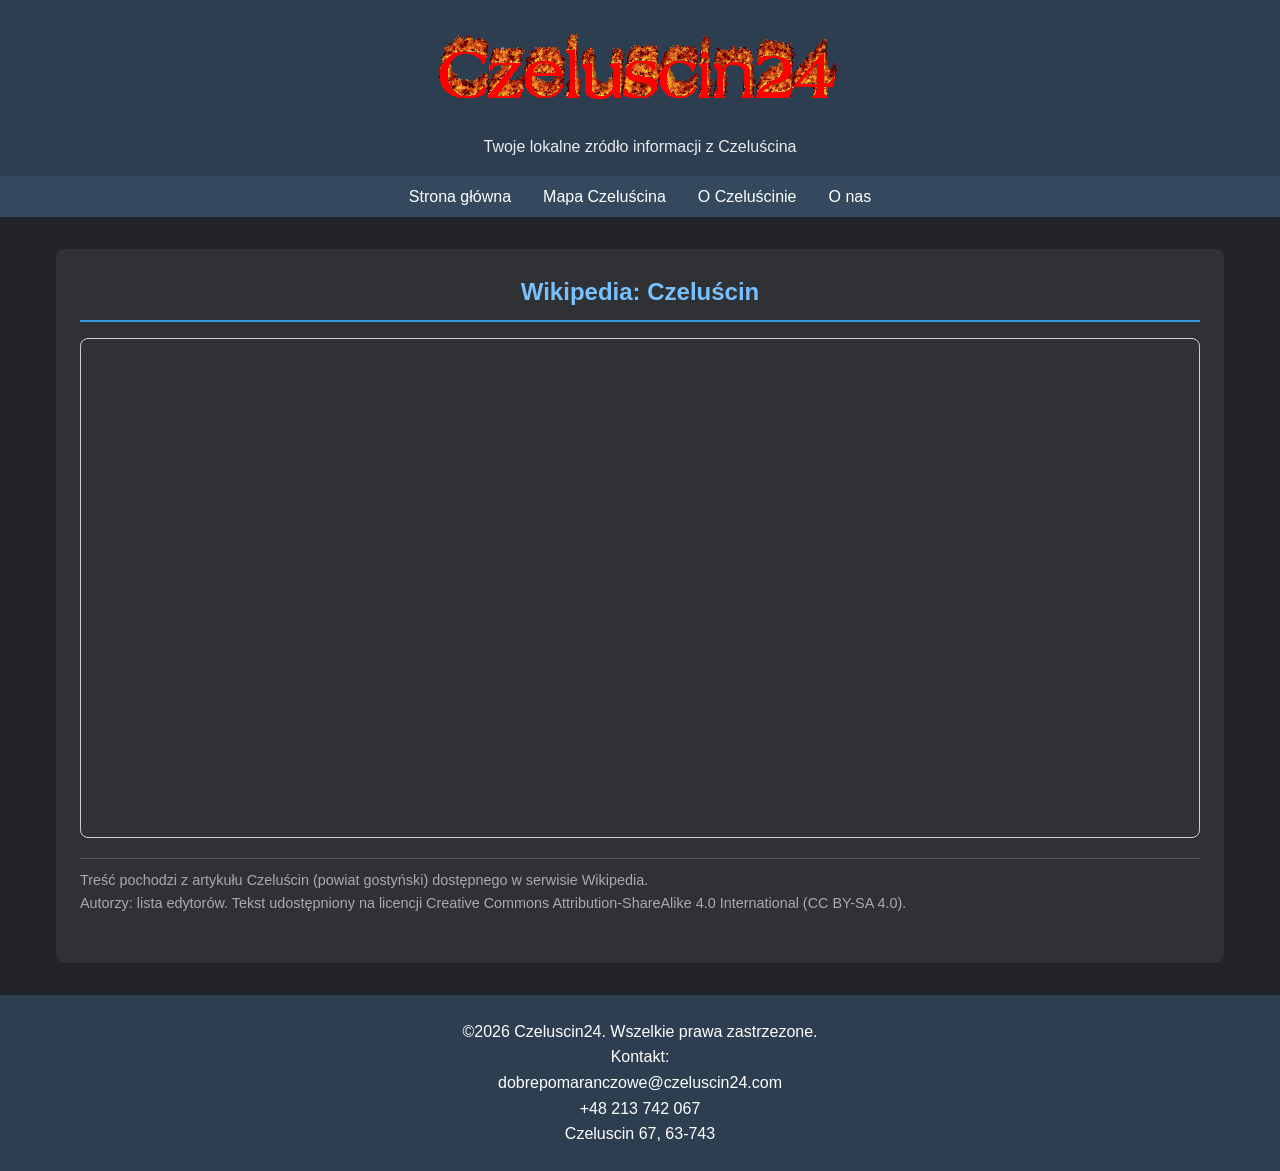
<file: czeluscin-info.html>
<!DOCTYPE html>
<html lang="pl">
<head>
    <meta charset="UTF-8">
    <meta name="viewport" content="width=device-width, initial-scale=1.0">
    <title>O Czeluścinie - Czeluscin24</title>
    <link rel="icon" type="image/x-icon" href="zartobliwelogo.ico">
    <link rel="stylesheet" href="style.css">
</head>
<body>
    <header>
        <div class="logo">
            <a href="https://czeluscin24.github.io/">
                <img src="logo.gif" alt="Czeluscin24" style="max-width: 100%; height: auto;">
            </a>
        </div>
        <div class="tagline">Twoje lokalne zródło informacji z Czeluścina</div>
    </header>

    <nav>
        <ul>
            <li><a href="https://czeluscin24.github.io/">Strona główna</a></li>
            <li><a href="map.html" class="active">Mapa Czeluścina</a></li>
            <li><a href="czeluscin-info.html" target="_blank">O Czeluścinie</a></li>
            <li><a href="about.html">O nas</a></li>
        </ul>
    </nav>

   <div style="max-width: 1200px; margin: 2rem auto; padding: 0 1rem;">
        <div class="news-section" style="text-align: center;">
            <h2 style="color: #79c0ff; margin-bottom: 1rem; border-bottom: 2px solid #3498db; padding-bottom: 0.5rem;">
                Wikipedia: Czeluścin
            </h2>
            <iframe
                src="https://pl.wikipedia.org/wiki/Czelu%C5%9Bcin_(powiat_gosty%C5%84ski)"
                width="100%"
                height="500"
                style="border:1px solid #ccc; border-radius: 8px; margin: 0 auto; display: block;"
                title="Wikipedia: Czeluscin">
            </iframe>
            <footer style="font-size: 0.9em; color: #aaa; background-color: #303134; margin-top: 20px; border-top: 1px solid #555; padding-top: 10px; text-align: left;">
                <p>Treść pochodzi z artykułu <a href="https://pl.wikipedia.org/wiki/Czelu%C5%9Bcin_(powiat_gosty%C5%84ski)" target="_blank">Czeluścin (powiat gostyński)</a> dostępnego w serwisie Wikipedia.</p>
                <p>Autorzy: <a href="https://pl.wikipedia.org/w/index.php?title=Czelu%C5%9Bcin_(powiat_gosty%C5%84ski)&action=history" target="_blank">lista edytorów</a>. Tekst udostępniony na licencji <a href="https://creativecommons.org/licenses/by-sa/4.0/" target="_blank">Creative Commons Attribution-ShareAlike 4.0 International (CC BY-SA 4.0)</a>.</p>
            </footer>
        </div>
    </div>

    <footer>
        <p>©2026 Czeluscin24. Wszelkie prawa zastrzezone.</p>
        <p>
            Kontakt: <br>
            <a href="https://www.tiktok.com/@czeluscin24"
               target="_blank"
               class="tooltip"
               data-tooltip="Tak na powaznie, po prostu napisz do nas na TikToku: @czeluscin24">
               dobrepomaranczowe@czeluscin24.com
            </a> <br>
            +48 213 742 067 <br>
            Czeluscin 67, 63-743
        </p>
    </footer>
</body>
</html>
</file>
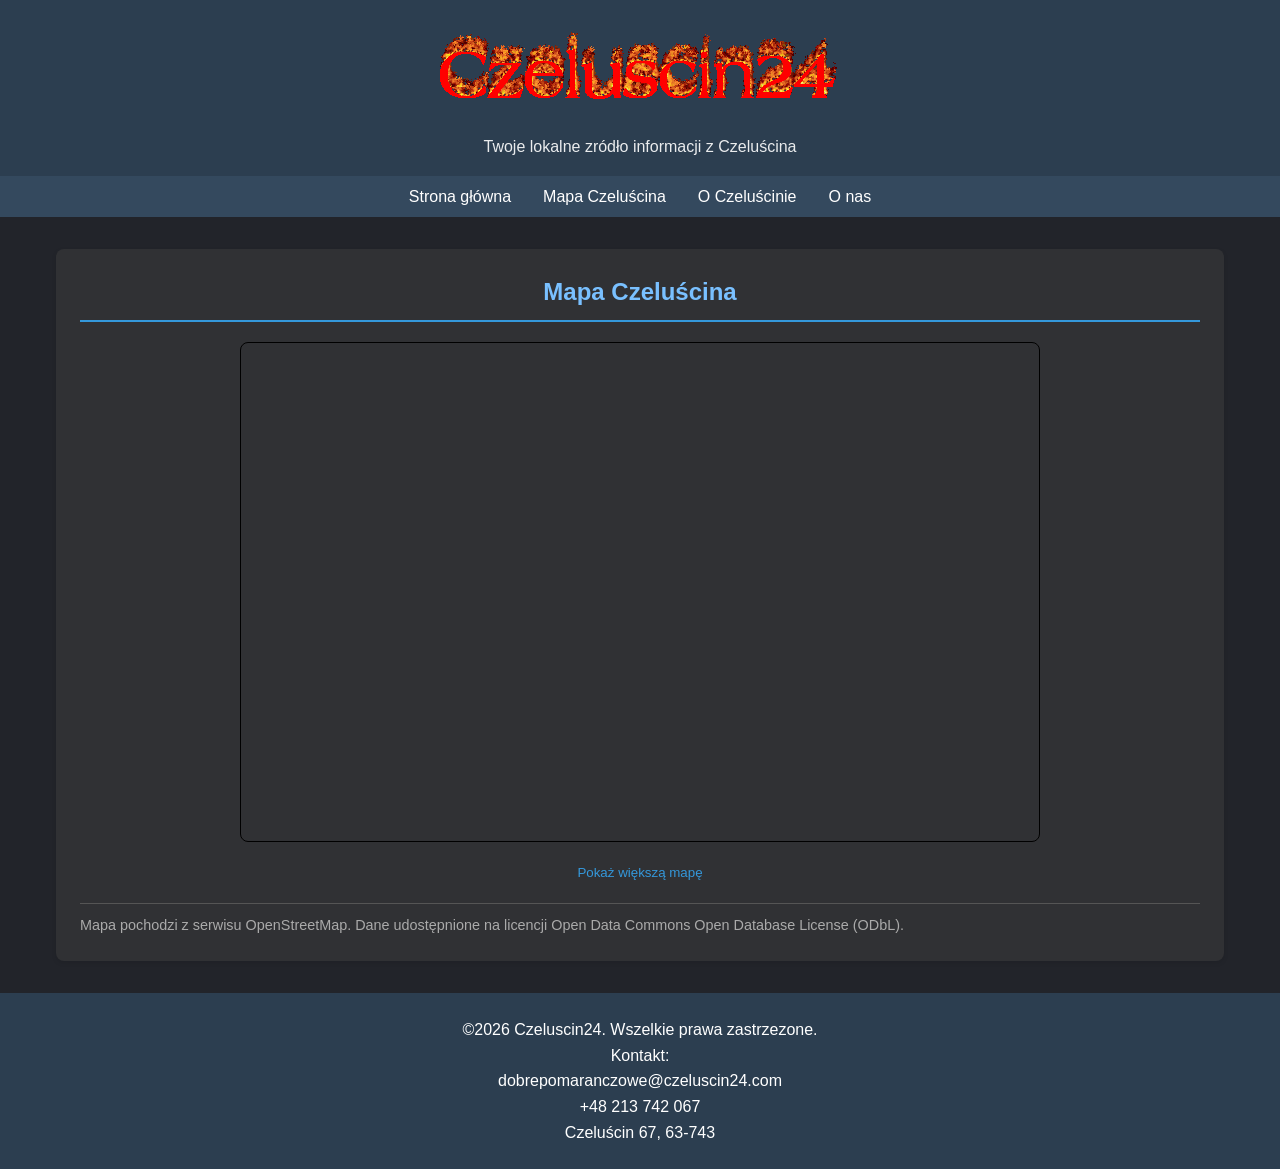
<file: map.html>
<!DOCTYPE html>
<html lang="pl">
<head>
    <meta charset="UTF-8">
    <meta name="viewport" content="width=device-width, initial-scale=1.0">
    <title>Mapa - Czeluscin24</title>
    <link rel="icon" type="image/x-icon" href="zartobliwelogo.ico">
    <link rel="stylesheet" href="style.css">
</head>
<body>
    <header>
        <div class="logo">
    <a href="https://czeluscin24.github.io/">
        <img src="logo.gif" alt="Czeluścin24" style="max-width: 100%; height: auto;">
    </a>
</div>
        <div class="tagline">Twoje lokalne zródło informacji z Czeluścina</div>
    </header>

    <nav>
        <ul>
            <li><a href="https://czeluscin24.github.io/">Strona główna</a></li>
            <li><a href="map.html">Mapa Czeluścina</a></li>
            <li><a href="czeluscin-info.html">O Czeluścinie</a></li>
            <li><a href="about.html">O nas</a></li>
        </ul>
    </nav>
<div style="max-width: 1200px; margin: 2rem auto; padding: 0 1rem;">
    <div class="news-section" style="text-align: center;">
        <h2 style="color:#79c0ff; margin-bottom: 1rem; border-bottom: 2px solid #3498db; padding-bottom: 0.5rem;">
            Mapa Czeluścina
        </h2>
        <div class="map-container">
            <iframe
                src="https://www.openstreetmap.org/export/embed.html?bbox=17.161052227020267%2C51.727752514563655%2C17.168133258819584%2C51.730646506057035&amp;layer=mapnik&amp;marker=51.72919952457415%2C17.164592500000026"
                frameborder="0"
                allowfullscreen>
            </iframe>
        </div>
        <small>
            <a href="https://www.openstreetmap.org/?mlat=51.729200&amp;mlon=17.164593#map=18/51.729200/17.164593" target="_blank">
                Pokaż większą mapę
            </a>
        </small>
        <div style="font-size: 0.9em; color: #aaa; margin-top: 20px; border-top: 1px solid #555; padding-top: 10px; text-align: left;">
            <p>Mapa pochodzi z serwisu <a href="https://www.openstreetmap.org/copyright" target="_blank" style="color: #aaa; text-decoration: none;">OpenStreetMap</a>. Dane udostępnione na licencji <a href="https://opendatacommons.org/licenses/odbl/" target="_blank" style="color: #aaa; text-decoration: none;">Open Data Commons Open Database License (ODbL)</a>.</p>
        </div>
    </div>
</div>

    <footer>
        <p>©2026 Czeluscin24. Wszelkie prawa zastrzezone.</p>
        <p>Kontakt: <br>
            <a href="https://www.tiktok.com/@czeluscin24" target="_blank"
   class="tooltip"
   data-tooltip="Tak na poważnie, po prostu napisz do nas na TikToku: @czeluscin24">
   dobrepomaranczowe@czeluscin24.com
</a> <br>
            +48 213 742 067 <br>
        Czeluścin 67, 63-743 </p>
    </footer>
</body>
</html>
</file>
<file: style.css>
* {
    margin: 0;
    padding: 0;
    box-sizing: border-box;
    font-family: 'Segoe UI', Tahoma, Geneva, Verdana, sans-serif;
}

body {
    background-color: #22242a;
    color: #333;
    line-height: 1.6;
}

header {
    background-color: #2c3e50;
    color: white;
    padding: 1rem 0;
    text-align: center;
    box-shadow: 0 2px 5px rgba(0,0,0,0.1);
}

.logo {
    font-size: 2rem;
    font-weight: bold;
    margin-bottom: 0.5rem;
}

.tagline {
    font-size: 1rem;
    opacity: 0.9;
}

nav {
    background-color: #34495e;
    padding: 0.5rem;
}

nav ul {
    display: flex;
    justify-content: center;
    list-style: none;
}

nav ul li {
    margin: 0 1rem;
}

nav ul li a {
    color: white;
    text-decoration: none;
    font-weight: 500;
}

nav ul li a:hover {
    text-decoration: underline;
}

.container {
    max-width: 1200px;
    margin: 2rem auto;
    padding: 0 1rem;
    display: grid;
    grid-template-columns: 2fr 1fr;
    gap: 2rem;
}

.news-section {
    background-color: #303134;
    padding: 1.5rem;
    border-radius: 8px;
    box-shadow: 0 2px 5px rgba(0,0,0,0.1);
}

.news-section h2 {
    color: #79c0ff;
    margin-bottom: 1rem;
    border-bottom: 2px solid #3498db;
    padding-bottom: 0.5rem;
}

.news-item {
    margin-bottom: 1.5rem;
    padding-bottom: 1rem;
    border-bottom: 1px solid #eee;
    color: white;
}

.news-item:last-child {
    border-bottom: none;
}

.news-item h3 {
    color: #3498db;
    margin-bottom: 0.5rem;
}

.news-item .date {
    color: #7f8c8d;
    font-size: 0.9rem;
    margin-bottom: 0.5rem;
}

.news-item p {
    color: white;
}

.news-item ul,
.news-item li {
    color: white; 
    margin-left: 20px; 
}

.weather-section {
    background-color: #303134;
    padding: 1.5rem;
    border-radius: 8px;
    box-shadow: 0 2px 5px rgba(0,0,0,0.1);
    margin-bottom: 2rem;
}

.weather-section h2 {
    color: #79c0ff;
    margin-bottom: 1rem;
    border-bottom: 2px solid #f39c12;
    padding-bottom: 0.5rem;
}

#weather {
    display: flex;
    align-items: center;
    gap: 1rem;
    font-size: 1.1rem;
    color: white;
}

.weather-icon {
    font-size: 2.5rem;
}


.tiktok-section {
    background-color: #303134;
    padding: 1.5rem;
    border-radius: 8px;
    box-shadow: 0 2px 5px rgba(0,0,0,0.1);
}

.tiktok-section h2 {
    color: #79c0ff;
    margin-bottom: 1rem;
    border-bottom: 2px solid #ff006e;
    padding-bottom: 0.5rem;
}


footer {
    background-color: #2c3e50;
    color: white;
    text-align: center;
    padding: 1.5rem 0;
    margin-top: 2rem;
}

.social-links {
    margin: 1rem 0;
}

.social-links a {
    color: white;
    margin: 0 0.5rem;
    font-size: 1.2rem;
    text-decoration: none;
}


@media (max-width: 768px) {
    .container {
        grid-template-columns: 1fr;
    }
}


.about-section {
    max-width: 1200px;
    margin: 2rem auto;
    padding: 0 1rem 2rem;
    background-color: #303134;
    border-radius: 8px;
    box-shadow: 0 2px 5px rgba(0,0,0,0.1);
}

.about-section h2 {
    color: #79c0ff;
    margin-bottom: 1rem;
    border-bottom: 2px solid #27ae60;
    padding-bottom: 0.5rem;
    text-align: center;
}

.about-section p {
    margin-bottom: 1rem;
    color: white;
    line-height: 1.6;
}

.about-section ul {
    margin-left: 1.5rem;
    margin-bottom: 1rem;
}

.about-section li {
    margin-bottom: 0.5rem;
    color: white;
}

.about-section strong {
    color: white;
}

.about-section a {
    color: #3498db;
    text-decoration: none;
}

.about-section a:hover {
    text-decoration: underline;
}

footer a {
    color: inherit;
    text-decoration: none;
}

.tooltip {
    position: relative;
    display: inline-block;
    color: inherit;
    text-decoration: none;
}

.tooltip::after {
    content: attr(data-tooltip);
    position: absolute;
    bottom: 100%;
    left: 50%;
    transform: translateX(-50%);
    background-color: #333;
    color: white;
    padding: 6px 12px;
    border-radius: 4px;
    font-size: 14px;
    white-space: nowrap;
    opacity: 0;
    pointer-events: none;
    transition: opacity 0.2s ease;
    margin-bottom: 5px;
    z-index: 1000;
}


.tooltip:hover::after {
    opacity: 1;
}

.map-container {
    display: flex;
    justify-content: center;
    align-items: center;
    width: 100%;
    margin: 20px auto;
}


.map-container iframe {
    width: 100%;
    max-width: 800px; 
    height: 500px;
    border: 1px solid black;
    border-radius: 8px;
    display: block;

}


small {
    display: block;
    text-align: center;
    margin-top: 10px;
}

small a {
    color: #3498db;
    text-decoration: none;
}

small a:hover {
    text-decoration: underline;
}
</file>
